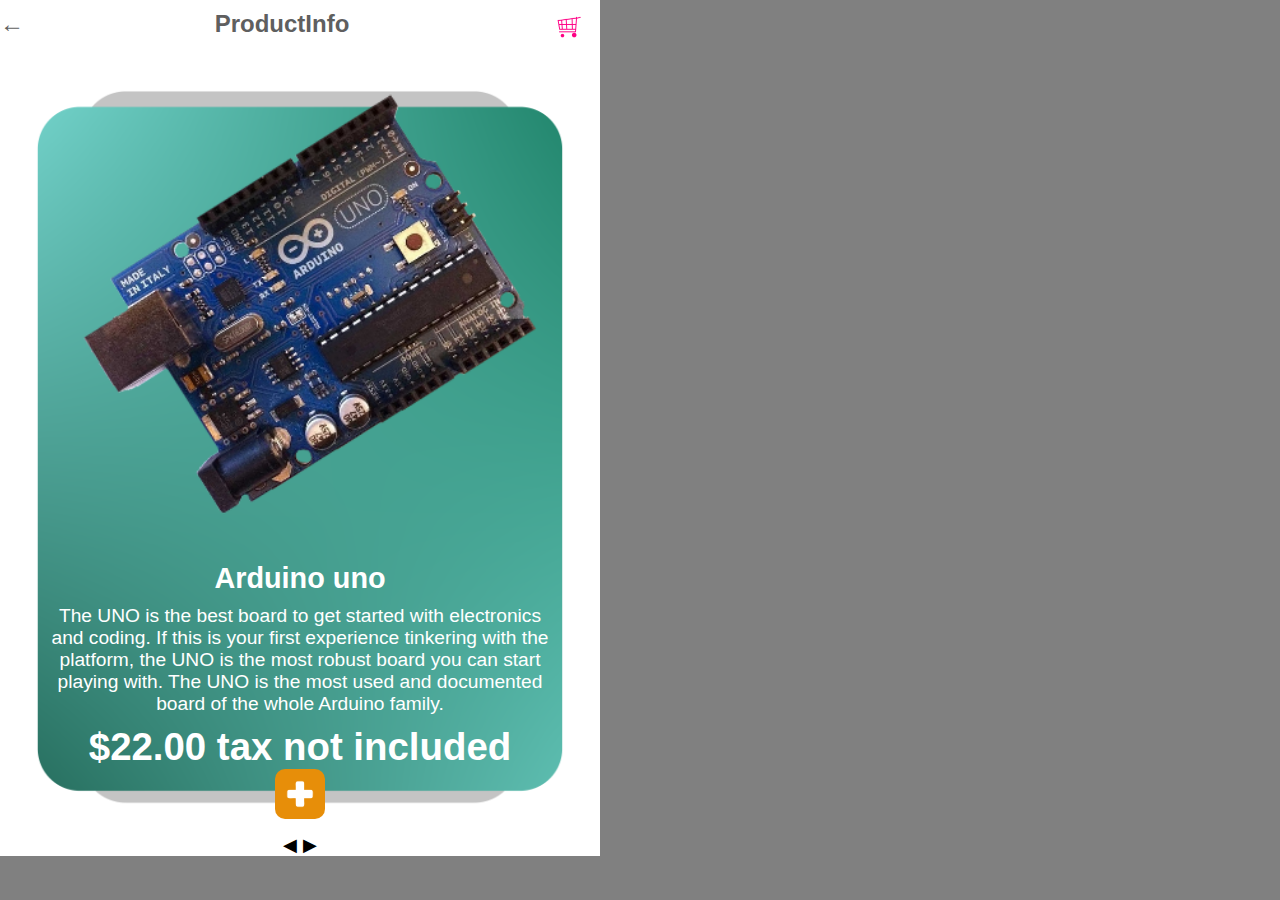
<file: w2/index.html>
<!DOCTYPE html>
<html>
    <link rel="stylesheet" href="style/index.css">
    <head>
        <meta charset="utf-8">
        <meta name="author" content="Ricky">
        <meta name="description" content="wp2018-week2-exercise2">
        <title>wp2018-w2-e2</title>
    </head>

    <body>
        <div id="wp2018_hw">
            <div class = "upperblock">
                <p><span class="btn" id="back">&larr;</span><img draggable="false" class="btn" id="shopping_car" src="./image/shopping.png"><b>ProductInfo</b></p>    
            </div>

            <div class = "mainblock"> 
                <img draggable="false" class=product alt="productimg" src="./image/uno.png">
                <h2 class = "describe">Arduino uno</h2>
                <p  class = "describe">The UNO is the best board to get started with electronics and coding. If this is your first experience tinkering with the platform, the UNO is the most robust board you can start playing with. The UNO is the most used and documented board of the whole Arduino family.</p>
                <h1 class = "describe">$22.00 tax not included</h1>
                <img draggable="false" class="btn" id="add" alt="add to cart" src="./image/add.png">     
            </div>

            <div class = "lowerblock">
                <span class="btn" id="switch_left">&#9664;</span>
                <span class="btn" id="switch_right">&#9654;</span>
            </div>
        </div>
    </body>
</html>
</file>
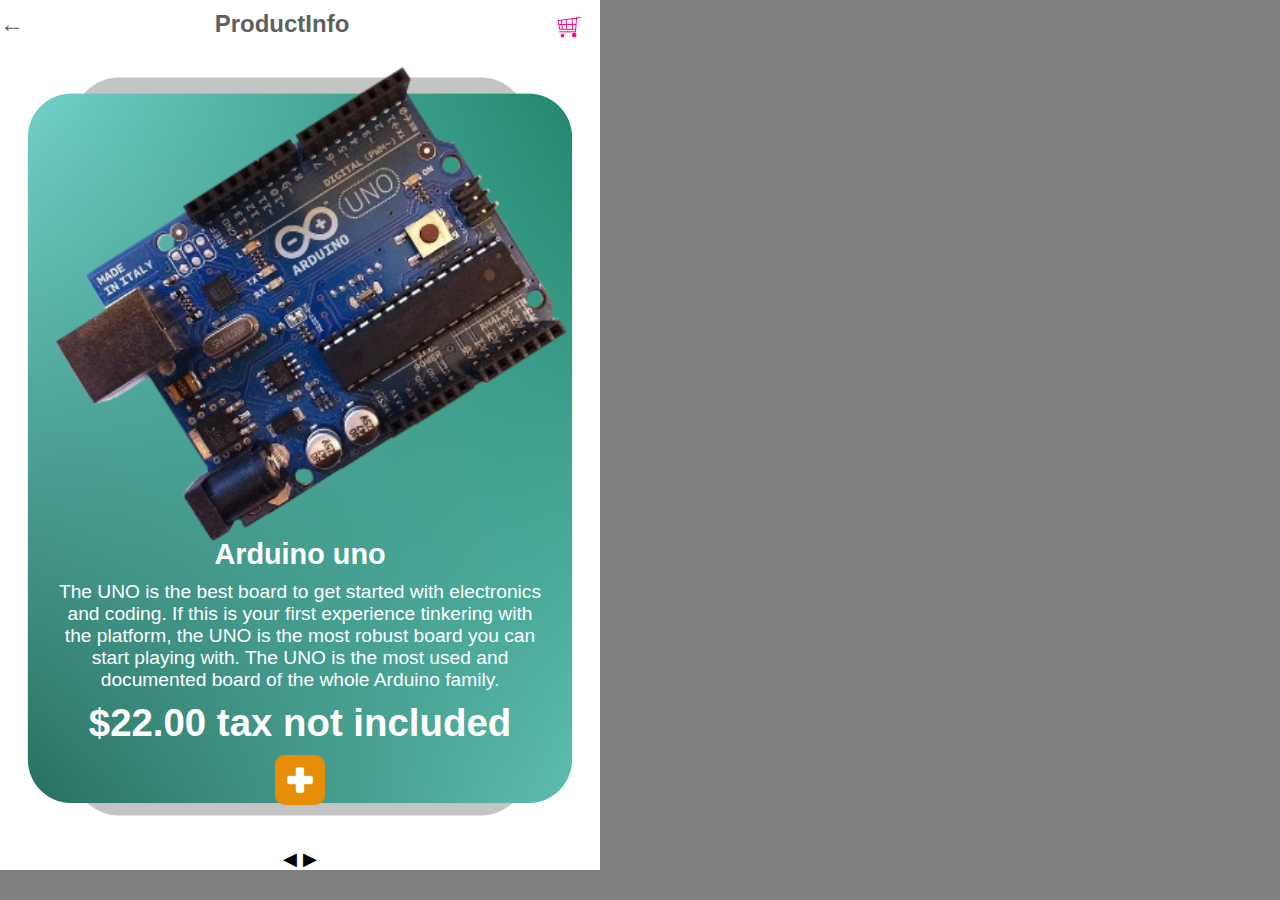
<file: w3/index.html>
<!DOCTYPE html>
<html>
    <script src="https://ajax.googleapis.com/ajax/libs/jquery/3.3.1/jquery.min.js"></script>
    <link rel="stylesheet" href="style/index.css"> 

    <head>
        <meta charset="utf-8">
        <meta name="author" content="Ricky">
        <meta name="description" content="wp2018-week3-exercise">
        <title>wp2018-w3</title>
    </head>    

    <body>
        <div id="wp2018_hw">
            <div class = "upperblock">
                <p><span class="btn" id="back">&larr;</span><img draggable="false" class="btn" id="shopping_car" src="./image/shopping.png"><b>ProductInfo</b></p>    
            </div>
            <div class = "mainblock">

                <!-- add comment to remove the inline-block default margin 4px-->
                <div class = "bg_slide">
                    <img id = "bg1" alt="bg1" draggable="false" src="./image/combg.png"><!--
                 --><img id = "bg2" alt="bg2" draggable="false" src="./image/combg2.png"><!--
                 --><img id = "bg3" alt="bg3" draggable="false" src="./image/combg3.png">
                </div>

                <div class = "p_image_slide">
                    <img class ="product_img" alt="pd1" draggable="false" src="./image/uno.png"><!--
                    --><img class ="product_img" alt="pd2" draggable="false" src="./image/mega2560.png"><!--
                    --><img class ="product_img" alt="pd3" draggable="false" src="./image/yun.png">
                </div>
                
                <div class = "p_describe_slide">
                    <div class = "p_describe" id="p1">
                        <h2  class = "describe">Arduino uno</h2>
                        <p   class = "describe">The UNO is the best board to get started with electronics and coding. If this is your first experience tinkering with the platform, the UNO is the most robust board you can start playing with. The UNO is the most used and documented board of the whole Arduino family.</p>
                        <h1  class = "describe">$22.00 tax not included</h1>
                        <img class = "btn_add" alt="add to cart" draggable="false" src="./image/add.png">    
                    </div><!--
                 --><div class = "p_describe" id="p2">
                        <h2  class = "describe">Arduino mega2560</h2>
                        <p   class = "describe">The MEGA 2560 is designed for more complex projects. With 54 digital I/O pins, 16 analog inputs and a larger space for your sketch it is the recommended board for 3D printers and robotics projects. This gives your projects plenty of room and opportunities.</p>
                        <h1  class = "describe">$38.50 tax not included</h1>
                        <img class = "btn_add" alt="add to cart" draggable="false" src="./image/add.png">      
                    </div><!--
                 --><div class = "p_describe" id="p3">
                        <h2  class = "describe">Arduino YÚN REV 2</h2>
                        <p   class =  "describe">The Yún rev. 2 with the power of a Linux based system that enables advanced network connections and applications. As always, every element of the platform – hardware, software and documentation – is freely available and open-source on the Arduino official website. </p>
                        <h1  class = "describe">$59.00 tax not included</h1>
                        <img class = "btn_add" alt="add to cart" draggable="false" src="./image/add.png">    
                    </div>
                </div>
            </div>
            <div class = "lowerblock">
                <span class="btn" id="switch_left" >&#9664;</span>
                <span class="btn" id="switch_right">&#9654;</span>
            </div>
        </div>
    </body>
    <script src="./script/index.js"></script>
</html>
</file>
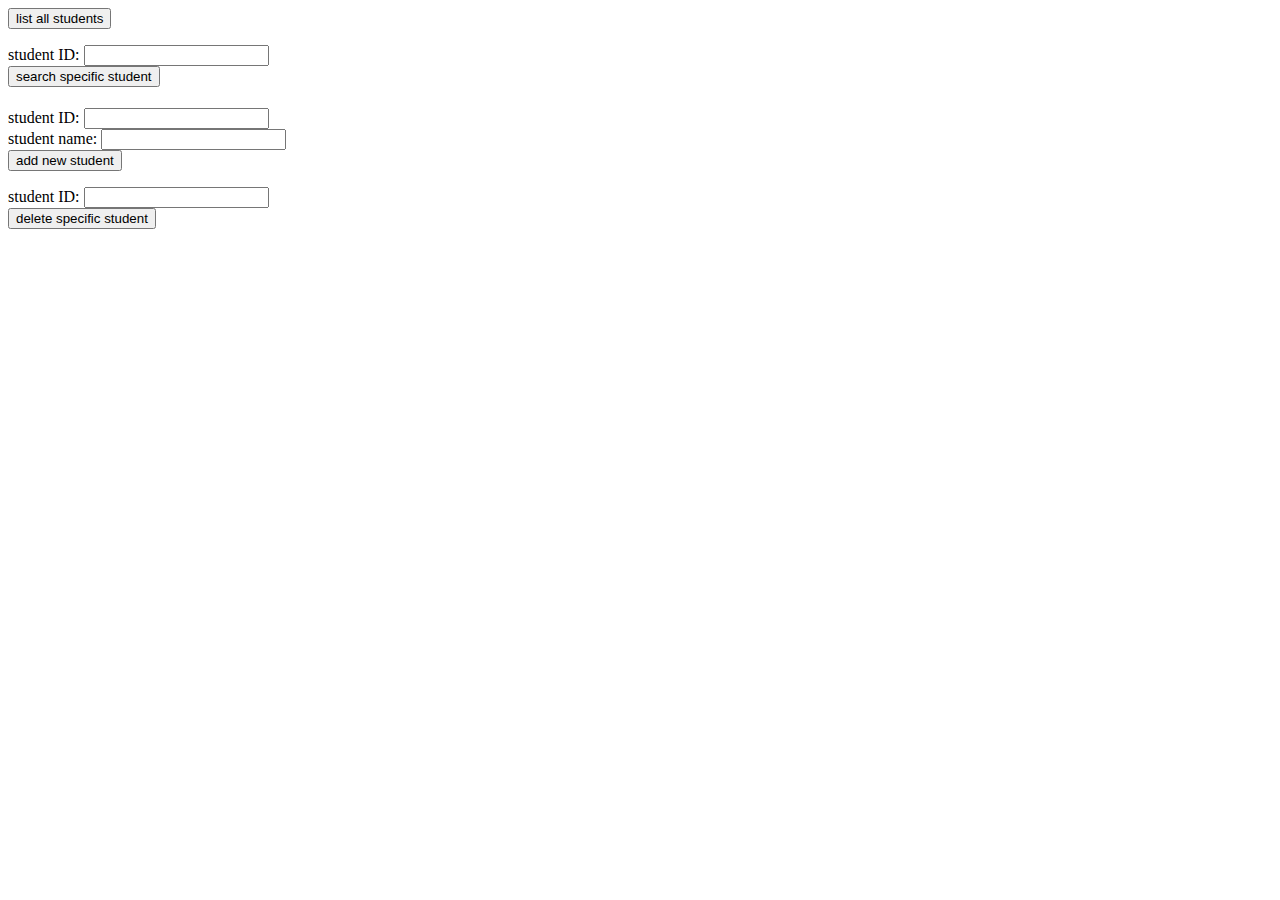
<file: w4/index.html>
<!DOCTYPE html>
<html>
  <head>
    <title>NekoSaiKou_week4</title>
  </head>
  <body>

      <div>
          <button id="list_all">list all students</button><br>
          <p id="list_students"></p>
      </div>

      <div>
          student ID: <input type="text" name="ID" id = "search_box"><br>
          <button id="search">search specific student</button>
          <h1 id="search_students"></h1>
      </div>

      <div>
        student ID: <input type="text" name="ID" id = "add_ID_box"><br>
        student name: <input type="text" name="name" id = "add_name_box"><br>
        <button id="add">add new student</button>
        <p id="add_students"></p>
      </div>

      <div>
        student ID: <input type="text" name="ID" id = "delete_box"><br>
        <button id="delete">delete specific student</button>
        <p id="delete_students"></p>
      </div>

    <script src="https://code.jquery.com/jquery-3.2.1.min.js"></script>
    <script src="index.js"></script>
  </body>
</html>
</file>
<file: w2/style/index.css>
body {
    font-family:sans-serif;
    background-color:gray;
    min-height: 100%;
    margin: 0px;
}
#wp2018_hw{
    background-color: white;
    min-width: 600px;
    width: 600px; 
}
.upperblock{
    width:100%;
}
.upperblock p{
    color:#5f5f5f;
    font-size: x-large;
    text-align: center;
    margin: 0;
    padding-top: 10px;
    padding-bottom: 10px;
}
#back{
    float: left;
}
#shopping_car{
    z-index: 2;
    right: 0px;
    top:  0px;
    float: right;
    height: 10%;
    width: 10%;
}
.mainblock{
    margin: 15px 20px 0px 20px;
    background-image: url("../image/combg.png");
    background-position: center;
    background-size: cover;
    padding: 15px 15px 0px 15px;
    border-radius: 3%;
    text-align: center;
    color:white;
    font-size: larger;
    position: relative;
    min-width: 100px;
}
#add{
    width:30px;
    background-color:rgb(231, 142, 9);
    padding:10px;
    border-radius: 10px;
    bottom: 10px;
    position: relative;
}
.btn{
    cursor: pointer
}
.lowerblock{
    text-align: center;
    font-size: large;
}
.product{
    width: 100%;
}
.describe{
    margin: 10px;
}
</file>
<file: w3/style/index.css>
body {
    background-color:gray;
    font-family:sans-serif;
    min-height: 100%;
    margin: 0px;
    min-width: 600px;
    width: 600px; 
}
#wp2018_hw{
    background-color: white;
    margin: 0px;
    overflow: hidden;
    padding: 0px;
    position: relative;
}
.upperblock{
    overflow: auto;
    width:100%;
}
.upperblock p{
    color:#5f5f5f;
    font-size: x-large;
    margin: 0;
    padding-top: 10px;
    padding-bottom: 10px;
    text-align: center;
}
#back{
    float: left;
}
#shopping_car{
    float: right;
    height: 10%;
    right: 0px;
    top:  0px;
    width: 10%;
}
.mainblock{
    overflow: visible;
    position: relative;
    white-space: nowrap; 
    height: 800px;
}
.bg_slide{
    position: absolute;
    z-index: 0;
    margin-top:0px;
}
.p_image_slide{
    position: absolute;
    z-index: 1;
    margin-top:0px;
}
.product_img{
    width: 600px;
}
.p_describe_slide{
    position: absolute;
    text-align: center; 
    z-index: 0;
    top: 480px;
    z-index: 2;
}
.p_describe{
    display: inline-block;
    width: 510px;
    margin: 0px 15px 0px 15px;
    padding: 0px 30px 0px 30px;
    font-size: larger;
    white-space: initial;
    text-align: center;  
}
.describe{
    color: white;
    margin: 10px;
}
.btn_add{
    cursor: pointer;
    background-color:rgb(231, 142, 9);
    border-radius: 10px;
    bottom: 10px;
    padding:10px;
    width:30px;
}
.btn{
    cursor: pointer;
}
.lowerblock{
    font-size: large;
    text-align: center; 
}
</file>
